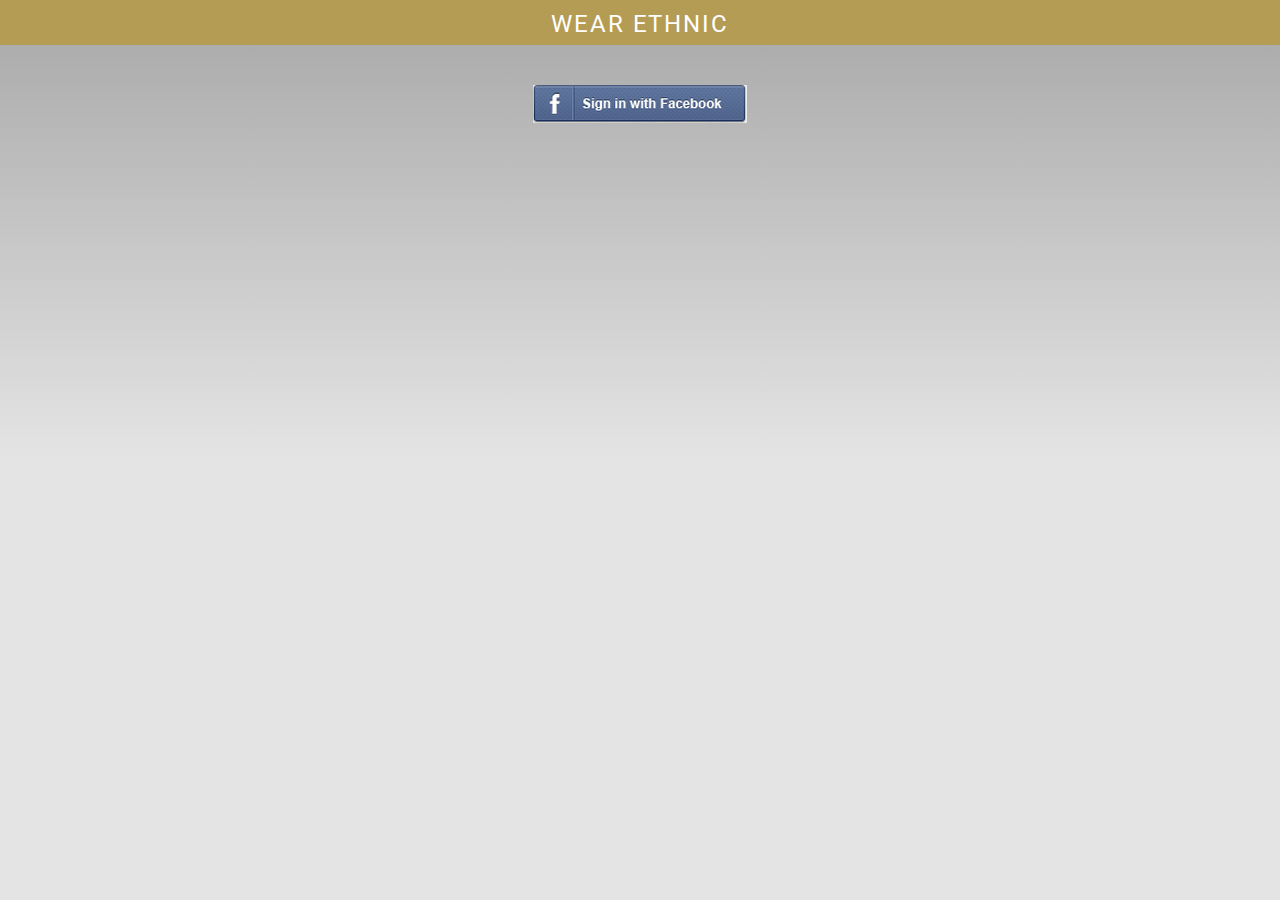
<file: assets/www/index.html>
<!DOCTYPE html>
<!--
    Licensed to the Apache Software Foundation (ASF) under one
    or more contributor license agreements.  See the NOTICE file
    distributed with this work for additional information
    regarding copyright ownership.  The ASF licenses this file
    to you under the Apache License, Version 2.0 (the
    "License"); you may not use this file except in compliance
    with the License.  You may obtain a copy of the License at

    http://www.apache.org/licenses/LICENSE-2.0

    Unless required by applicable law or agreed to in writing,
    software distributed under the License is distributed on an
    "AS IS" BASIS, WITHOUT WARRANTIES OR CONDITIONS OF ANY
     KIND, either express or implied.  See the License for the
    specific language governing permissions and limitations
    under the License.
-->
<html>
    <head>
        <meta http-equiv="Content-Type" content="text/html; charset=UTF-8" />
        <meta name="format-detection" content="telephone=no" />
        <meta name="viewport" content="user-scalable=no, initial-scale=1, maximum-scale=1, minimum-scale=1, width=device-width, height=device-height, target-densitydpi=device-dpi" />
        <link rel="stylesheet" type="text/css" href="css/index.css" />
         <meta charset="utf-8">
	    <title>Log In Page</title>
	    <meta name="viewport" content="width=device-width, initial-scale=1.0">
	    <meta name="description" content="">
	    <meta name="author" content="">

	    <!-- Le styles -->
	    <link href="css/main.css" rel="stylesheet">
	    <link href="css/bootstrap.css" rel="stylesheet">
	    <style type="text/css">
	      body {
	        padding:0px;
	        background-color: #f5f5f5;
	      }
	
	      .form-signin {
	        max-width: 300px;
	        padding: 19px 29px 29px;
	        margin: 60px auto 20px;
	      }
	      .form-signin .form-signin-heading,
	      .form-signin .checkbox {
	        margin-bottom: 10px;
	      }
	      .form-signin input[type="text"],
	      .form-signin input[type="password"] {
	        font-size: 16px;
	        height: auto;
	        margin-bottom: 15px;
	        padding: 7px 9px;
	      }
	
	    </style>

    <!-- HTML5 shim, for IE6-8 support of HTML5 elements -->
    <!--[if lt IE 9]>
      <script src="../assets/js/html5shiv.js"></script>
    <![endif]-->
    </head>
    <body>

        <script type="text/javascript" src="cordova-2.5.0.js"></script>
        <script type="text/javascript" src="https://cdn.firebase.com/v0/firebase.js"></script>
        <script type="text/javascript" src="https://cdn.firebase.com/v0/firebase-auth-client.js"></script>
        <script type="text/javascript" src="https://ajax.googleapis.com/ajax/libs/jquery/2.0.0/jquery.min.js"></script>
        <script type="text/javascript" src="js/index.js"></script>
        <script type="text/javascript">
            app.initialize();
        </script>
        
    <div class="header">
      Wear Ethnic
    </div>
        <div class="container">
        </div> <!-- /container -->
      <div id="sign_in_button" class="fb-login"><img src="img/fb-login.png"><br />
      </div>
 
      </div>
    </body>
</html>
</file>
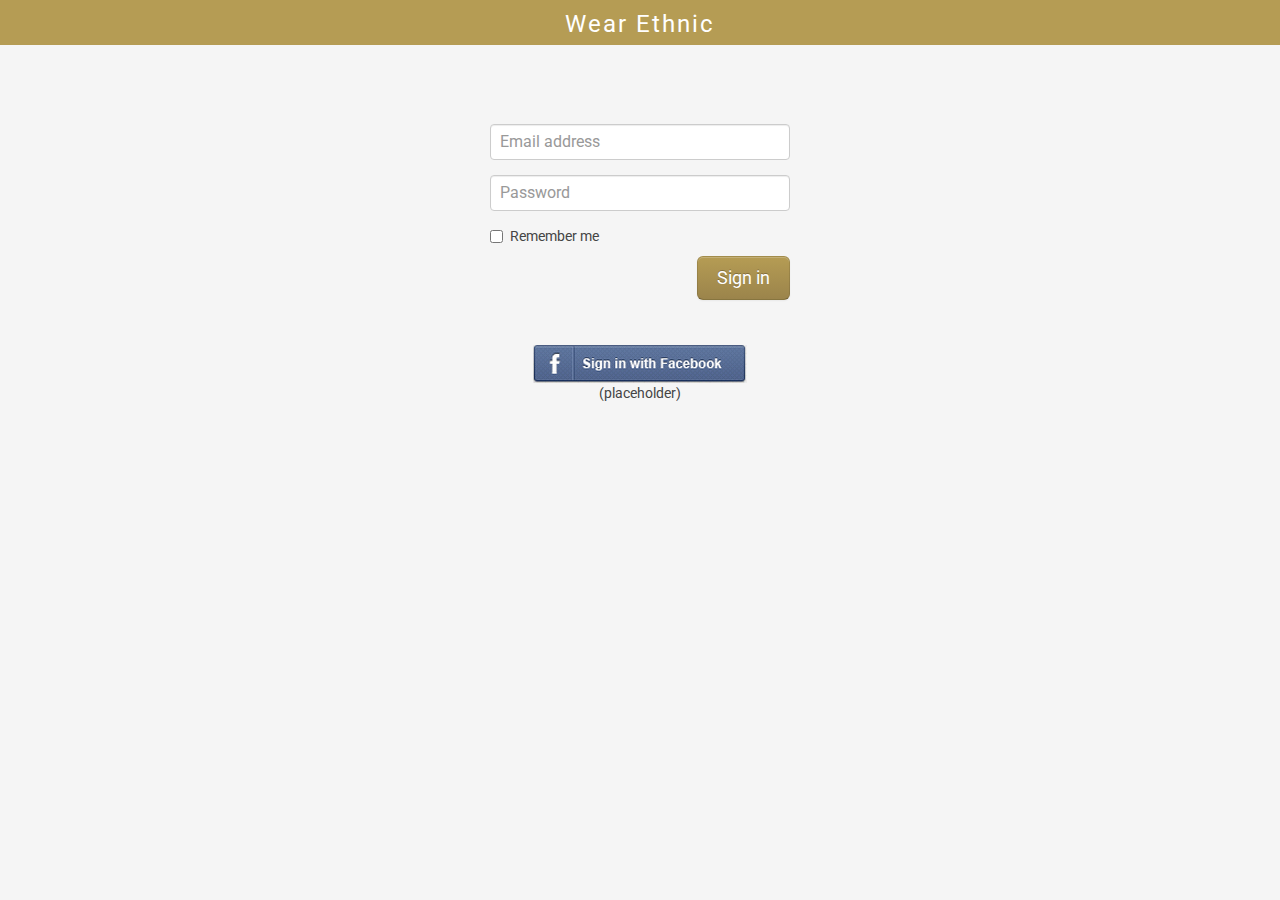
<file: assets/www/login.html>
<!DOCTYPE html>
<html lang="en">
  <head>
    <meta charset="utf-8">
    <title>Log In Page</title>
    <meta name="viewport" content="width=device-width, initial-scale=1.0">
    <meta name="description" content="">
    <meta name="author" content="">

    <!-- Le styles -->
    <link href="css/main.css" rel="stylesheet">
    <link href="css/bootstrap.css" rel="stylesheet">
    <style type="text/css">
      body {
        padding:0px;
        background-color: #f5f5f5;
      }

      .form-signin {
        max-width: 300px;
        padding: 19px 29px 29px;
        margin: 60px auto 20px;
      }
      .form-signin .form-signin-heading,
      .form-signin .checkbox {
        margin-bottom: 10px;
      }
      .form-signin input[type="text"],
      .form-signin input[type="password"] {
        font-size: 16px;
        height: auto;
        margin-bottom: 15px;
        padding: 7px 9px;
      }

    </style>

    <!-- HTML5 shim, for IE6-8 support of HTML5 elements -->
    <!--[if lt IE 9]>
      <script src="../assets/js/html5shiv.js"></script>
    <![endif]-->

  </head>

  <body>

    <div class="header">
      Wear Ethnic
    </div>
        <div class="container">


      <form class="form-signin">
        <input type="text" class="input-block-level" placeholder="Email address">
        <input type="password" class="input-block-level" placeholder="Password">
        <label class="checkbox">
          <input type="checkbox" value="remember-me"> Remember me
        </label>
        <button class="btn btn-large btn-primary pull-right" type="submit">Sign in</button>
      </form>

        </div> <!-- /container -->
      <div class="fb-login"><img src="img/fb-login.png"><br />(placeholder)
      </div>
 
      </div>




    <!-- Le javascript
    ================================================== -->


  </body>
</html>
</file>
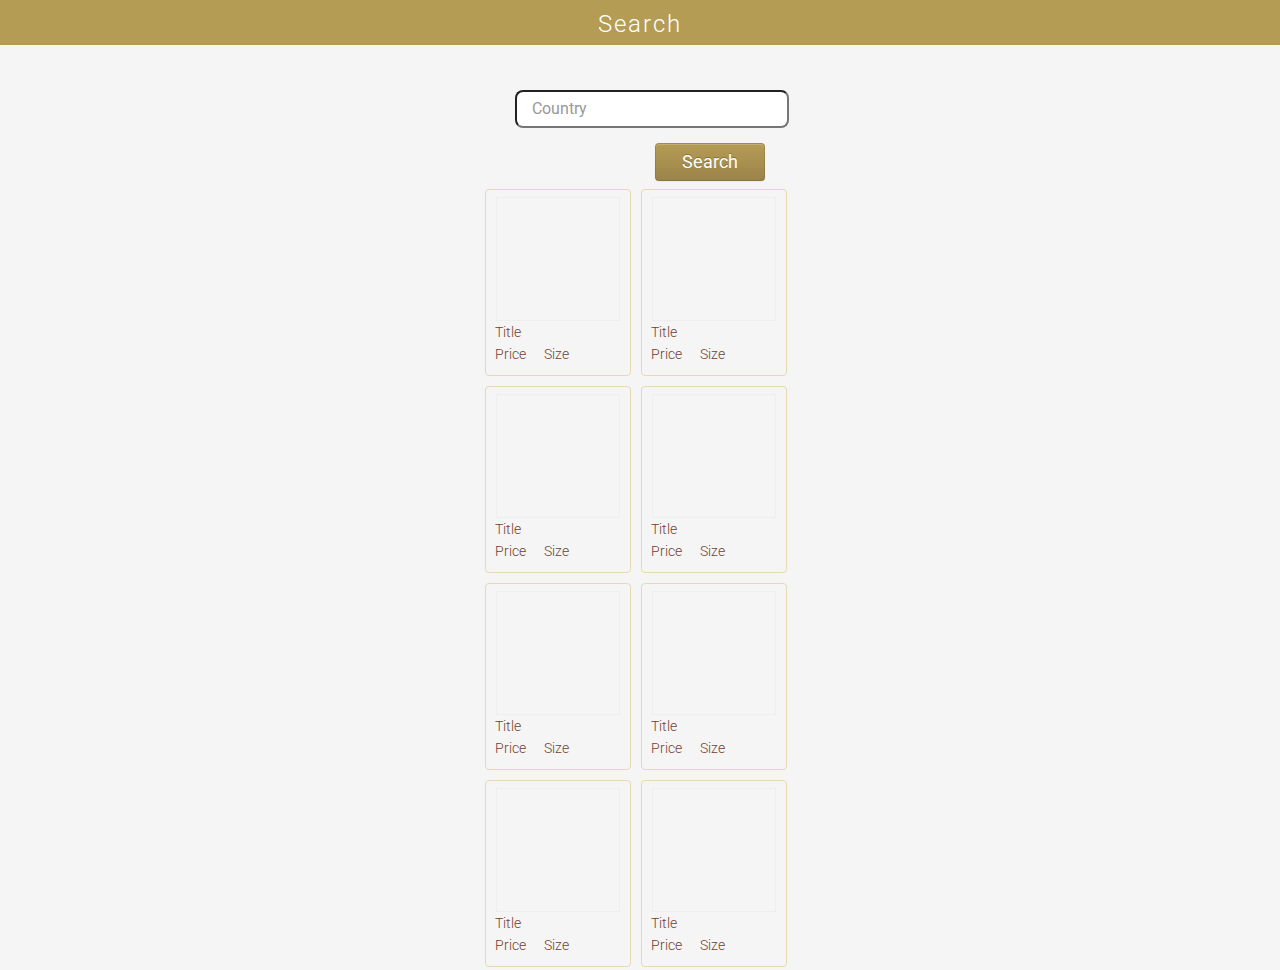
<file: assets/www/search.html>
<!DOCTYPE html>
<html lang="en">
  <head>
    <meta charset="utf-8">
    <title>Log In Page</title>
    <meta name="viewport" content="width=device-width, initial-scale=1.0">
    <meta name="description" content="">
    <meta name="author" content="">

    <!-- Le styles -->
    <link href="css/main-search.css" rel="stylesheet">
    <link href="css/bootstrap-search.css" rel="stylesheet">
    <style type="text/css">
      body {
        padding:0px;
        background-color: #f5f5f5;
      }

      .form-signin {
        max-width: 300px;
        padding: 19px 29px 29px;
        margin: 60px auto 20px;
      }
      .form-signin .form-signin-heading,
      .form-signin .checkbox {
        margin-bottom: 10px;
      }
      .form-signin input[type="text"],
      .form-signin input[type="password"] {
        font-size: 16px;
        height: auto;
        margin-bottom: 15px;
        padding: 7px 9px;
      }

    </style>

    <!-- HTML5 shim, for IE6-8 support of HTML5 elements -->
    <!--[if lt IE 9]>
      <script src="../assets/js/html5shiv.js"></script>
    <![endif]-->

  </head>

  <body>

    <div class="header">
      Search
    </div>
        <div class="container">
         <div class="search"> 
          <input class="input-search" placeholder="Country">
           <button class="btn btn-large btn-primary pull-right" type="submit">Search</button>
        </div>
        <div class="thumb-col clear">
          <div class="thumb">
            <div class="thumb-photo"></div>
            <div class="info-mini">Title</div>
            <div class="info-mini pull-left">Price</div>
            <div class="info-mini pull-left">Size</div>
          </div>
          <div class="thumb">
            <div class="thumb-photo"></div>
            <div class="info-mini">Title</div>
            <div class="info-mini pull-left">Price</div>
            <div class="info-mini pull-left">Size</div>
          </div>
          <div class="thumb">
            <div class="thumb-photo"></div>
            <div class="info-mini">Title</div>
            <div class="info-mini pull-left">Price</div>
            <div class="info-mini pull-left">Size</div>
          </div>
          <div class="thumb">
            <div class="thumb-photo"></div>
            <div class="info-mini">Title</div>
            <div class="info-mini pull-left">Price</div>
            <div class="info-mini pull-left">Size</div>
          </div>
          <div class="thumb">
            <div class="thumb-photo"></div>
            <div class="info-mini">Title</div>
            <div class="info-mini pull-left">Price</div>
            <div class="info-mini pull-left">Size</div>
          </div>
          <div class="thumb">
            <div class="thumb-photo"></div>
            <div class="info-mini">Title</div>
            <div class="info-mini pull-left">Price</div>
            <div class="info-mini pull-left">Size</div>
          </div>
          <div class="thumb">
            <div class="thumb-photo"></div>
            <div class="info-mini">Title</div>
            <div class="info-mini pull-left">Price</div>
            <div class="info-mini pull-left">Size</div>
          </div>
          <div class="thumb">
            <div class="thumb-photo"></div>
            <div class="info-mini">Title</div>
            <div class="info-mini pull-left">Price</div>
            <div class="info-mini pull-left">Size</div>
          </div>
          
        </div>

        </div> <!-- /container -->
 
      </div>




    <!-- Le javascript
    ================================================== -->


  </body>
</html>
</file>
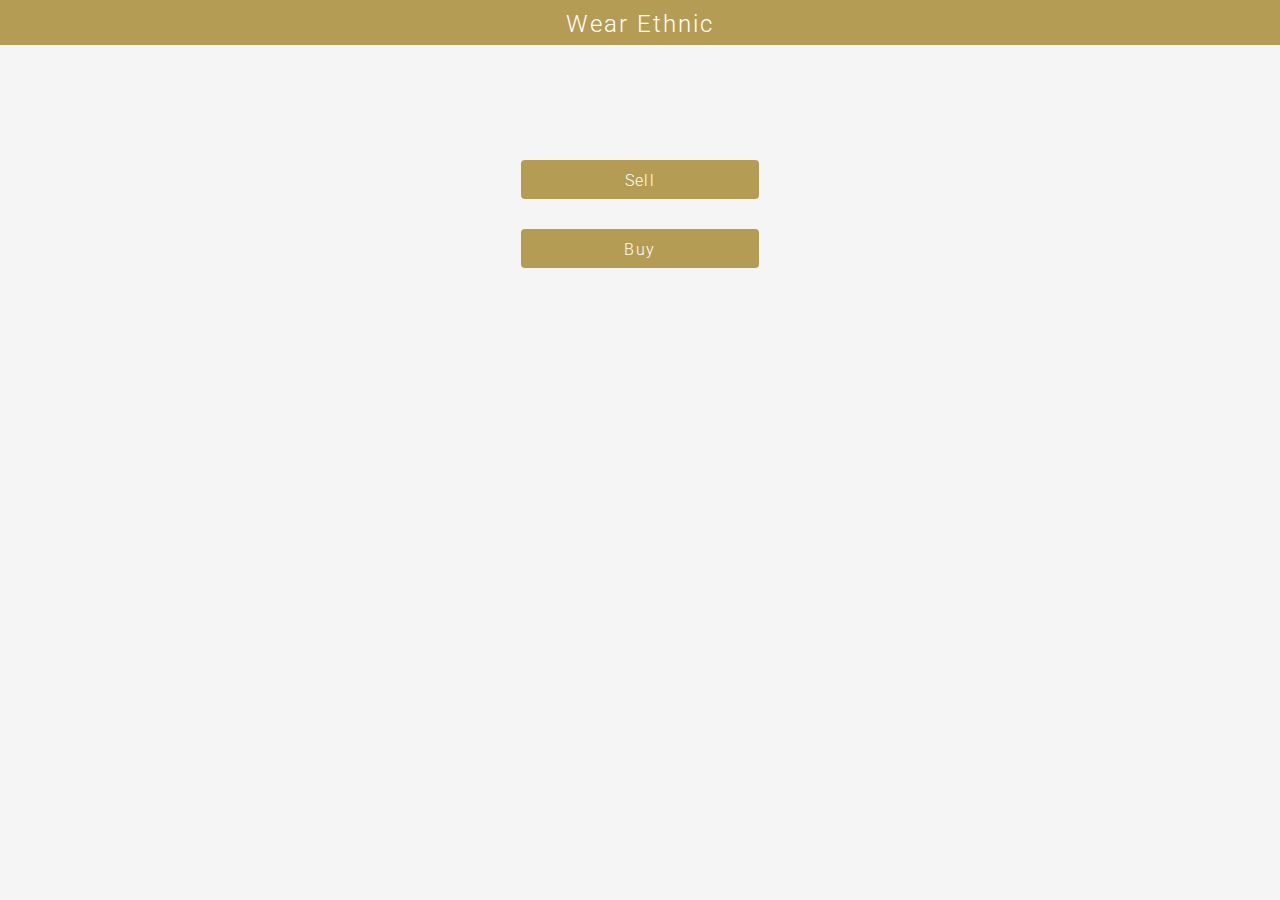
<file: assets/www/sellbuy.html>
<!DOCTYPE html>
<html lang="en">
  <head>
    <meta charset="utf-8">
    <title>Log In Page</title>
    <meta name="viewport" content="width=device-width, initial-scale=1.0">
    <meta name="description" content="">
    <meta name="author" content="">

    <!-- Le styles -->
    <link href="css/main2.css" rel="stylesheet">
    <link href="css/bootstrap.css" rel="stylesheet">
    <style type="text/css">
      body {
        padding:0px;
        background-color: #f5f5f5;
      }

      .form-signin {
        max-width: 300px;
        padding: 19px 29px 29px;
        margin: 60px auto 20px;
      }
      .form-signin .form-signin-heading,
      .form-signin .checkbox {
        margin-bottom: 10px;
      }
      .form-signin input[type="text"],
      .form-signin input[type="password"] {
        font-size: 16px;
        height: auto;
        margin-bottom: 15px;
        padding: 7px 9px;
      }

    </style>

    <!-- HTML5 shim, for IE6-8 support of HTML5 elements -->
    <!--[if lt IE 9]>
      <script src="../assets/js/html5shiv.js"></script>
    <![endif]-->

  </head>

  <body>
  
        <script type="text/javascript" src="cordova-2.5.0.js"></script>
        <script type="text/javascript" src="https://cdn.firebase.com/v0/firebase.js"></script>
        <script type="text/javascript" src="https://cdn.firebase.com/v0/firebase-auth-client.js"></script>
        <script type="text/javascript" src="https://ajax.googleapis.com/ajax/libs/jquery/2.0.0/jquery.min.js"></script>
        <script type="text/javascript" src="js/index.js"></script>

    <div class="header">
      Wear Ethnic
    </div>
        <div class="container">

          <div class="sellbuy">
            <div class="btn-main">Sell</div>
            <div class="btn-main">Buy</div>
          </div>

        </div> <!-- /container -->
 
      </div>




    <!-- Le javascript
    ================================================== -->


  </body>
</html>
</file>
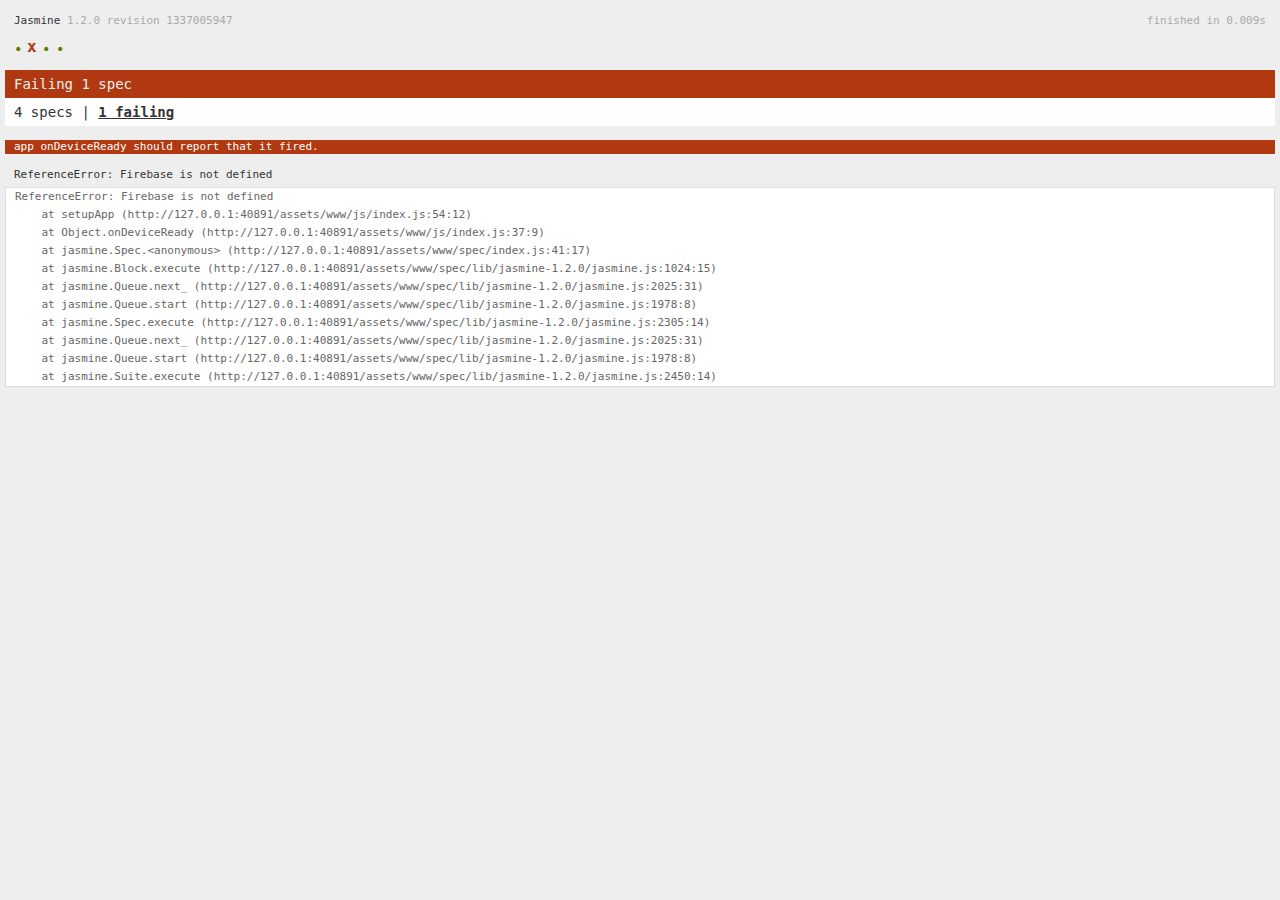
<file: assets/www/spec.html>
<!DOCTYPE html>
<!--
    Licensed to the Apache Software Foundation (ASF) under one
    or more contributor license agreements.  See the NOTICE file
    distributed with this work for additional information
    regarding copyright ownership.  The ASF licenses this file
    to you under the Apache License, Version 2.0 (the
    "License"); you may not use this file except in compliance
    with the License.  You may obtain a copy of the License at

    http://www.apache.org/licenses/LICENSE-2.0

    Unless required by applicable law or agreed to in writing,
    software distributed under the License is distributed on an
    "AS IS" BASIS, WITHOUT WARRANTIES OR CONDITIONS OF ANY
     KIND, either express or implied.  See the License for the
    specific language governing permissions and limitations
    under the License.
-->
<html>
    <head>
        <title>Jasmine Spec Runner</title>

        <!-- jasmine source -->
        <link rel="shortcut icon" type="image/png" href="spec/lib/jasmine-1.2.0/jasmine_favicon.png">
        <link rel="stylesheet" type="text/css" href="spec/lib/jasmine-1.2.0/jasmine.css">
        <script type="text/javascript" src="spec/lib/jasmine-1.2.0/jasmine.js"></script>
        <script type="text/javascript" src="spec/lib/jasmine-1.2.0/jasmine-html.js"></script>

        <!-- include source files here... -->
        <script type="text/javascript" src="js/index.js"></script>

        <!-- include spec files here... -->
        <script type="text/javascript" src="spec/helper.js"></script>
        <script type="text/javascript" src="spec/index.js"></script>

        <script type="text/javascript">
            (function() {
                var jasmineEnv = jasmine.getEnv();
                jasmineEnv.updateInterval = 1000;

                var htmlReporter = new jasmine.HtmlReporter();

                jasmineEnv.addReporter(htmlReporter);

                jasmineEnv.specFilter = function(spec) {
                    return htmlReporter.specFilter(spec);
                };

                var currentWindowOnload = window.onload;

                window.onload = function() {
                    if (currentWindowOnload) {
                        currentWindowOnload();
                    }
                    execJasmine();
                };

                function execJasmine() {
                    jasmineEnv.execute();
                }
            })();
        </script>
    </head>
    <body>
        <div id="stage" style="display:none;"></div>
    </body>
</html>
</file>
<file: assets/www/css/main.css>
@import url(http://fonts.googleapis.com/css?family=Roboto:400,300,100italic,100,300italic,700,900);
html {
	font-family: Roboto, sans-serif;
	font-size:14px;
	font-weight:400;
	width:100%;
}
.header{
	height:45px;
	width:100%;
	background-color: #b59c54;
	color: white;
	text-align: center;
	font-size: 24px;
	letter-spacing: 0.08em;
	line-height: 2;
}
.fb-login{
	margin: 40px auto 0;
	max-width: 300px;
	text-align: center;
}
</file>
<file: assets/www/css/main-search.css>
@import url(http://fonts.googleapis.com/css?family=Roboto:400,300,100italic,100,300italic,700,900);
html {
	font-family: Roboto, sans-serif;
	font-size:16px;
	font-weight:400;
	width:100%;
	color:#723d31;
}
.header{
	height:45px;
	width:100%;
	background-color: #b59c54;
	color: white;
	text-align: center;
	font-size: 24px;
	letter-spacing: 0.08em;
	line-height: 2;
	font-weight: 300;
}
.fb-login{
	margin: 40px auto 0;
	max-width: 300px;
	text-align: center;
}
.sellbuy{
	max-width:300px;
	margin: 115px auto;
	font-weight:300;
	font-size: 16px;
}
.btn-main{
	width:238px;
	height:39px;
	color:white;
	line-height: 2.6;
	background-color: #b59c54;
	text-align: center;
	margin:30px auto 15px;
	letter-spacing: 0.09em;
	  -webkit-border-radius: 4px;
  -moz-border-radius: 4px;
  border-radius: 4px;
}

.input-search{
	width: 240px;
	margin: 41px auto 20px;
	padding:7px 15px;
	font-size: 16px;
	margin: 15px auto;
		-webkit-border-radius: 8px;
  -moz-border-radius: 8px;
  border-radius: 8px;
}
.search{
	padding: 10px 20px;
	max-width: 250px;
	margin:20px auto;
}
.thumb-col{
	max-width: 320px;
	margin:29px auto;

}	
.thumb{
	width:144px;
	height:185px;
	margin:7px 5px 3px;
	float:left;
	border:1px solid #e7d9b2;
	-webkit-border-radius: 4px;
  -moz-border-radius: 4px;
  border-radius: 4px;
}
.thumb-photo{
	width:122px;
	height:122px;
	margin:7px auto 0;
	border: 1px #eeeeee solid;
}
.info-mini{
	padding:1px 9px;
	color:#723d31;
	font-family: Roboto, sans-serif;
	font-weight: 300;
}
</file>
<file: assets/www/css/main2.css>
@import url(http://fonts.googleapis.com/css?family=Roboto:400,300,100italic,100,300italic,700,900);
html {
	font-family: Roboto, sans-serif;
	font-size:16px;
	font-weight:400;
	width:100%;
}
.header{
	height:45px;
	width:100%;
	background-color: #b59c54;
	color: white;
	text-align: center;
	font-size: 24px;
	letter-spacing: 0.08em;
	line-height: 2;
	font-weight: 300;
}
.fb-login{
	margin: 40px auto 0;
	max-width: 300px;
	text-align: center;
}
.sellbuy{
	max-width:300px;
	margin: 115px auto;
	font-weight:300;
	font-size: 16px;
}
.btn-main{
	width:238px;
	height:39px;
	color:white;
	line-height: 2.6;
	background-color: #b59c54;
	text-align: center;
	margin:30px auto 15px;
	letter-spacing: 0.09em;
	  -webkit-border-radius: 4px;
  -moz-border-radius: 4px;
  border-radius: 4px;
}
</file>
<file: assets/www/spec/lib/jasmine-1.2.0/jasmine.css>
body { background-color: #eeeeee; padding: 0; margin: 5px; overflow-y: scroll; }

#HTMLReporter { font-size: 11px; font-family: Monaco, "Lucida Console", monospace; line-height: 14px; color: #333333; }
#HTMLReporter a { text-decoration: none; }
#HTMLReporter a:hover { text-decoration: underline; }
#HTMLReporter p, #HTMLReporter h1, #HTMLReporter h2, #HTMLReporter h3, #HTMLReporter h4, #HTMLReporter h5, #HTMLReporter h6 { margin: 0; line-height: 14px; }
#HTMLReporter .banner, #HTMLReporter .symbolSummary, #HTMLReporter .summary, #HTMLReporter .resultMessage, #HTMLReporter .specDetail .description, #HTMLReporter .alert .bar, #HTMLReporter .stackTrace { padding-left: 9px; padding-right: 9px; }
#HTMLReporter #jasmine_content { position: fixed; right: 100%; }
#HTMLReporter .version { color: #aaaaaa; }
#HTMLReporter .banner { margin-top: 14px; }
#HTMLReporter .duration { color: #aaaaaa; float: right; }
#HTMLReporter .symbolSummary { overflow: hidden; *zoom: 1; margin: 14px 0; }
#HTMLReporter .symbolSummary li { display: block; float: left; height: 7px; width: 14px; margin-bottom: 7px; font-size: 16px; }
#HTMLReporter .symbolSummary li.passed { font-size: 14px; }
#HTMLReporter .symbolSummary li.passed:before { color: #5e7d00; content: "\02022"; }
#HTMLReporter .symbolSummary li.failed { line-height: 9px; }
#HTMLReporter .symbolSummary li.failed:before { color: #b03911; content: "x"; font-weight: bold; margin-left: -1px; }
#HTMLReporter .symbolSummary li.skipped { font-size: 14px; }
#HTMLReporter .symbolSummary li.skipped:before { color: #bababa; content: "\02022"; }
#HTMLReporter .symbolSummary li.pending { line-height: 11px; }
#HTMLReporter .symbolSummary li.pending:before { color: #aaaaaa; content: "-"; }
#HTMLReporter .bar { line-height: 28px; font-size: 14px; display: block; color: #eee; }
#HTMLReporter .runningAlert { background-color: #666666; }
#HTMLReporter .skippedAlert { background-color: #aaaaaa; }
#HTMLReporter .skippedAlert:first-child { background-color: #333333; }
#HTMLReporter .skippedAlert:hover { text-decoration: none; color: white; text-decoration: underline; }
#HTMLReporter .passingAlert { background-color: #a6b779; }
#HTMLReporter .passingAlert:first-child { background-color: #5e7d00; }
#HTMLReporter .failingAlert { background-color: #cf867e; }
#HTMLReporter .failingAlert:first-child { background-color: #b03911; }
#HTMLReporter .results { margin-top: 14px; }
#HTMLReporter #details { display: none; }
#HTMLReporter .resultsMenu, #HTMLReporter .resultsMenu a { background-color: #fff; color: #333333; }
#HTMLReporter.showDetails .summaryMenuItem { font-weight: normal; text-decoration: inherit; }
#HTMLReporter.showDetails .summaryMenuItem:hover { text-decoration: underline; }
#HTMLReporter.showDetails .detailsMenuItem { font-weight: bold; text-decoration: underline; }
#HTMLReporter.showDetails .summary { display: none; }
#HTMLReporter.showDetails #details { display: block; }
#HTMLReporter .summaryMenuItem { font-weight: bold; text-decoration: underline; }
#HTMLReporter .summary { margin-top: 14px; }
#HTMLReporter .summary .suite .suite, #HTMLReporter .summary .specSummary { margin-left: 14px; }
#HTMLReporter .summary .specSummary.passed a { color: #5e7d00; }
#HTMLReporter .summary .specSummary.failed a { color: #b03911; }
#HTMLReporter .description + .suite { margin-top: 0; }
#HTMLReporter .suite { margin-top: 14px; }
#HTMLReporter .suite a { color: #333333; }
#HTMLReporter #details .specDetail { margin-bottom: 28px; }
#HTMLReporter #details .specDetail .description { display: block; color: white; background-color: #b03911; }
#HTMLReporter .resultMessage { padding-top: 14px; color: #333333; }
#HTMLReporter .resultMessage span.result { display: block; }
#HTMLReporter .stackTrace { margin: 5px 0 0 0; max-height: 224px; overflow: auto; line-height: 18px; color: #666666; border: 1px solid #ddd; background: white; white-space: pre; }

#TrivialReporter { padding: 8px 13px; position: absolute; top: 0; bottom: 0; left: 0; right: 0; overflow-y: scroll; background-color: white; font-family: "Helvetica Neue Light", "Lucida Grande", "Calibri", "Arial", sans-serif; /*.resultMessage {*/ /*white-space: pre;*/ /*}*/ }
#TrivialReporter a:visited, #TrivialReporter a { color: #303; }
#TrivialReporter a:hover, #TrivialReporter a:active { color: blue; }
#TrivialReporter .run_spec { float: right; padding-right: 5px; font-size: .8em; text-decoration: none; }
#TrivialReporter .banner { color: #303; background-color: #fef; padding: 5px; }
#TrivialReporter .logo { float: left; font-size: 1.1em; padding-left: 5px; }
#TrivialReporter .logo .version { font-size: .6em; padding-left: 1em; }
#TrivialReporter .runner.running { background-color: yellow; }
#TrivialReporter .options { text-align: right; font-size: .8em; }
#TrivialReporter .suite { border: 1px outset gray; margin: 5px 0; padding-left: 1em; }
#TrivialReporter .suite .suite { margin: 5px; }
#TrivialReporter .suite.passed { background-color: #dfd; }
#TrivialReporter .suite.failed { background-color: #fdd; }
#TrivialReporter .spec { margin: 5px; padding-left: 1em; clear: both; }
#TrivialReporter .spec.failed, #TrivialReporter .spec.passed, #TrivialReporter .spec.skipped { padding-bottom: 5px; border: 1px solid gray; }
#TrivialReporter .spec.failed { background-color: #fbb; border-color: red; }
#TrivialReporter .spec.passed { background-color: #bfb; border-color: green; }
#TrivialReporter .spec.skipped { background-color: #bbb; }
#TrivialReporter .messages { border-left: 1px dashed gray; padding-left: 1em; padding-right: 1em; }
#TrivialReporter .passed { background-color: #cfc; display: none; }
#TrivialReporter .failed { background-color: #fbb; }
#TrivialReporter .skipped { color: #777; background-color: #eee; display: none; }
#TrivialReporter .resultMessage span.result { display: block; line-height: 2em; color: black; }
#TrivialReporter .resultMessage .mismatch { color: black; }
#TrivialReporter .stackTrace { white-space: pre; font-size: .8em; margin-left: 10px; max-height: 5em; overflow: auto; border: 1px inset red; padding: 1em; background: #eef; }
#TrivialReporter .finished-at { padding-left: 1em; font-size: .6em; }
#TrivialReporter.show-passed .passed, #TrivialReporter.show-skipped .skipped { display: block; }
#TrivialReporter #jasmine_content { position: fixed; right: 100%; }
#TrivialReporter .runner { border: 1px solid gray; display: block; margin: 5px 0; padding: 2px 0 2px 10px; }
</file>
<file: assets/www/css/index.css>
/*
 * Licensed to the Apache Software Foundation (ASF) under one
 * or more contributor license agreements.  See the NOTICE file
 * distributed with this work for additional information
 * regarding copyright ownership.  The ASF licenses this file
 * to you under the Apache License, Version 2.0 (the
 * "License"); you may not use this file except in compliance
 * with the License.  You may obtain a copy of the License at
 *
 * http://www.apache.org/licenses/LICENSE-2.0
 *
 * Unless required by applicable law or agreed to in writing,
 * software distributed under the License is distributed on an
 * "AS IS" BASIS, WITHOUT WARRANTIES OR CONDITIONS OF ANY
 * KIND, either express or implied.  See the License for the
 * specific language governing permissions and limitations
 * under the License.
 */
* {
    -webkit-tap-highlight-color: rgba(0,0,0,0); /* make transparent link selection, adjust last value opacity 0 to 1.0 */
}

body {
    -webkit-touch-callout: none;                /* prevent callout to copy image, etc when tap to hold */
    -webkit-text-size-adjust: none;             /* prevent webkit from resizing text to fit */
    -webkit-user-select: none;                  /* prevent copy paste, to allow, change 'none' to 'text' */
    background-color:#E4E4E4;
    background-image:linear-gradient(top, #A7A7A7 0%, #E4E4E4 51%);
    background-image:-webkit-linear-gradient(top, #A7A7A7 0%, #E4E4E4 51%);
    background-image:-ms-linear-gradient(top, #A7A7A7 0%, #E4E4E4 51%);
    background-image:-webkit-gradient(
        linear,
        left top,
        left bottom,
        color-stop(0, #A7A7A7),
        color-stop(0.51, #E4E4E4)
    );
    background-attachment:fixed;
    font-family:'HelveticaNeue-Light', 'HelveticaNeue', Helvetica, Arial, sans-serif;
    font-size:12px;
    height:100%;
    margin:0px;
    padding:0px;
    text-transform:uppercase;
    width:100%;
}

/* Portrait layout (default) */
.app {
    background:url(../img/logo.png) no-repeat center top; /* 170px x 200px */
    position:absolute;             /* position in the center of the screen */
    left:50%;
    top:50%;
    height:50px;                   /* text area height */
    width:225px;                   /* text area width */
    text-align:center;
    padding:180px 0px 0px 0px;     /* image height is 200px (bottom 20px are overlapped with text) */
    margin:-115px 0px 0px -112px;  /* offset vertical: half of image height and text area height */
                                   /* offset horizontal: half of text area width */
}

/* Landscape layout (with min-width) */
@media screen and (min-aspect-ratio: 1/1) and (min-width:400px) {
    .app {
        background-position:left center;
        padding:75px 0px 75px 170px;  /* padding-top + padding-bottom + text area = image height */
        margin:-90px 0px 0px -198px;  /* offset vertical: half of image height */
                                      /* offset horizontal: half of image width and text area width */
    }
}

h1 {
    font-size:24px;
    font-weight:normal;
    margin:0px;
    overflow:visible;
    padding:0px;
    text-align:center;
}

.event {
    border-radius:4px;
    -webkit-border-radius:4px;
    color:#FFFFFF;
    font-size:12px;
    margin:0px 30px;
    padding:2px 0px;
}

.event.listening {
    background-color:#333333;
    display:block;
}

.event.received {
    background-color:#4B946A;
    display:none;
}

@keyframes fade {
    from { opacity: 1.0; }
    50% { opacity: 0.4; }
    to { opacity: 1.0; }
}
 
@-webkit-keyframes fade {
    from { opacity: 1.0; }
    50% { opacity: 0.4; }
    to { opacity: 1.0; }
}
 
.blink {
    animation:fade 3000ms infinite;
    -webkit-animation:fade 3000ms infinite;
}
</file>
